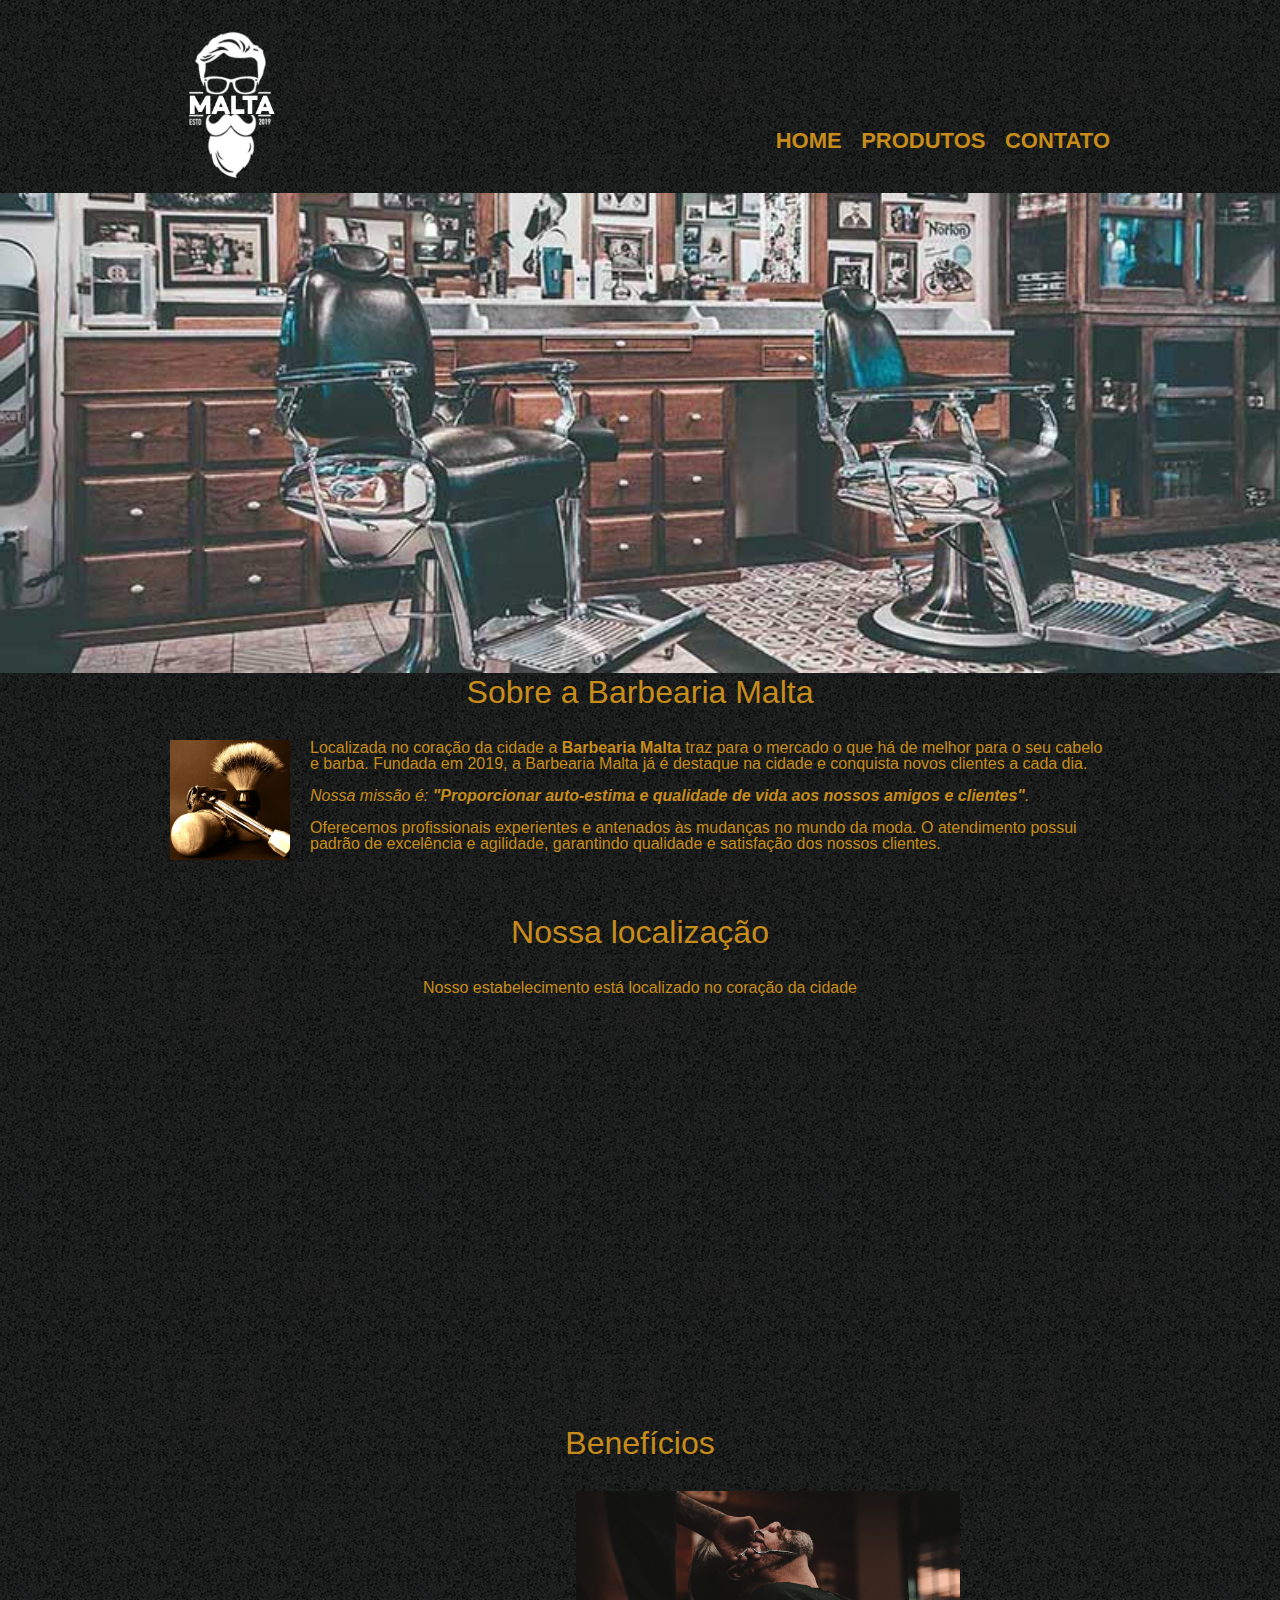
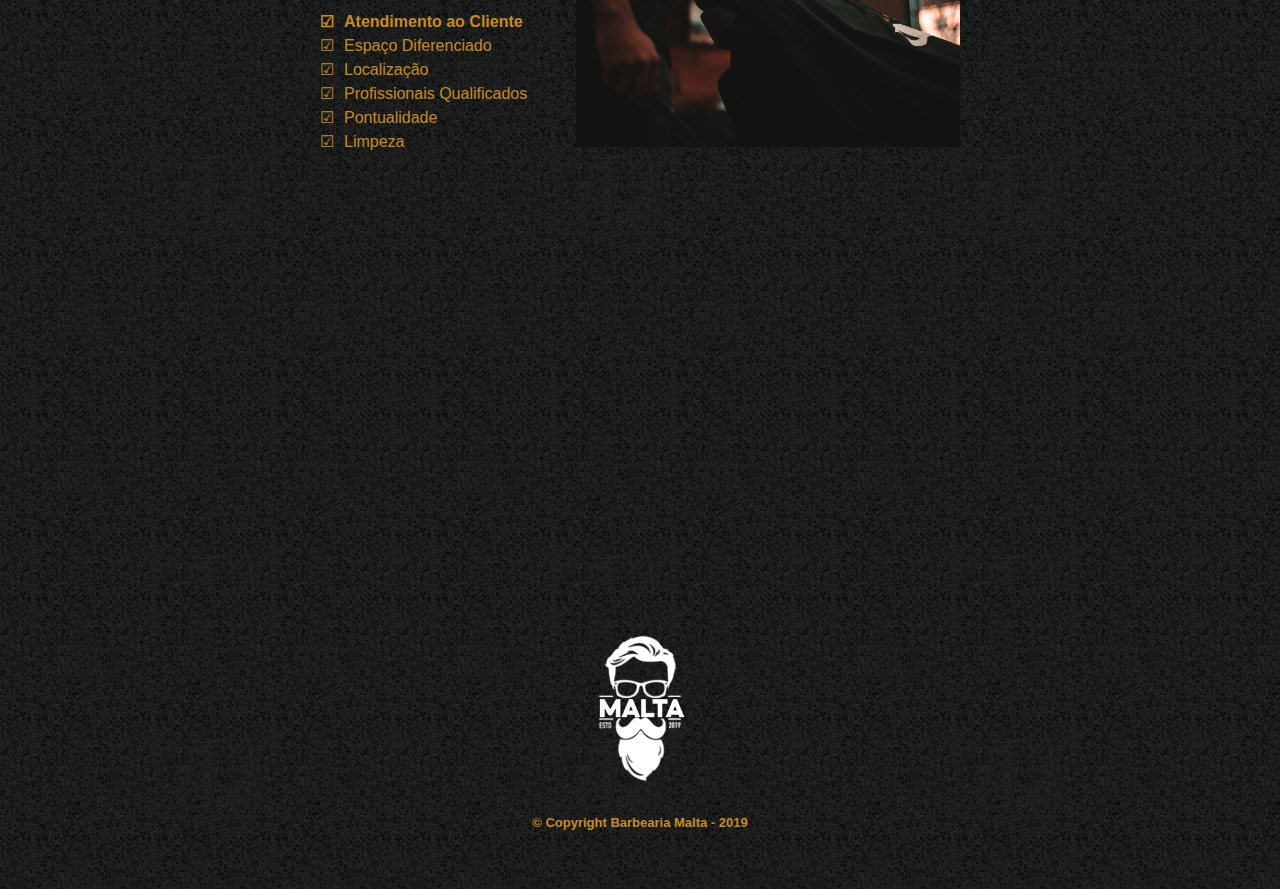
<file: index.html>
<!DOCTYPE html>
<html lang="pt-br">

<head>
	<meta charset="UTF-8">
	<meta name="viewport" content="width=device-width">
	<title>Barbearia Malta</title>
	<link rel="stylesheet" href="reset.css">
	<link rel="stylesheet" href="style.css">
	<link rel="stylesheet" href="contato.css">
	<link rel="preconnect" href="https://fonts.gstatic.com">
	<link href="https://fonts.googleapis.com/css2? family = Montserrat & display = swap" rel="folha de estilo ">
</head>

<body>
	<header>
		<div class="caixa">
			<h1> <img src="logo-branco.png" class="logo-branco">
			</h1>

			<nav>
				<ul>
					<li><a href="index.html">Home</a></li>
					<li><a href="produtos.html">Produtos</a></li>
					<li><a href="contato.html">Contato</a></li>
				</ul>
			</nav>
		</div>
		<img class="banner" src="banner.jpg">
		<main>
			<section class="principal">
				<h2 class="titulo-principal">Sobre a Barbearia Malta</h2>
				<img class="utensilhos" src="utensilios.jpg" alt="utensilhos">

				<p>Localizada no coração da cidade a <strong>Barbearia Malta</strong> traz para o mercado o que há de
					melhor para o seu cabelo e barba. Fundada em 2019, a Barbearia Malta já é destaque na cidade e
					conquista novos clientes a cada dia.</p>

				<p id="missao"><em>Nossa missão é: <strong>"Proporcionar auto-estima e qualidade de vida aos
							nossos amigos e clientes"</strong>.</em></p>

				<p>Oferecemos profissionais experientes e antenados às mudanças no mundo da moda. O atendimento possui
					padrão de excelência e agilidade, garantindo qualidade e satisfação dos nossos clientes.</p>
			</section>
			<section class="mapa">
				<h3 class="titulo-principal"> Nossa localização</h3>
				<p> Nosso estabelecimento está localizado no coração da cidade </p>
				<iframe
					src="https://www.google.com/maps/embed?pb=!1m18!1m12!1m3!1d3656.4485981309076!2d-46.
63465338554234!3d-23.58823936846934!2m3!1f0!2f0!3f0!3m2!1i1024!2i768!4f13.
1!3m3!1m2!1s0x94ce5a2b2ed7f3a1%3A0xab35da2f5ca62674!2sCaelum%20-%20Escola%20de%20Tecnologia!5e0!3m2!1spt-BR!2sbr!4v1609182108344!5m2!1spt-BR!2sbr"
					width="100%" height="300" frameborder="0" style="border:0;" allowfullscreen="" aria-hidden="false"
					tabindex="0"></iframe>
			</section>
			<section class="beneficios">
				<h3 class="titulo-principal">Benefícios</h3>
				<div class="conteudo-beneficios">
					<ul class="lista-beneficio">
						<li class="itens">Atendimento ao Cliente</li>
						<li class="itens">Espaço Diferenciado</li>
						<li class="itens">Localização</li>
						<li class="itens">Profissionais Qualificados</li>
						<li class="itens">Pontualidade</li>
						<li class="itens">Limpeza</li>
					</ul><img src="beneficios.jpg" class="imagembeneficios">
				</div>
				<div class="video">
					<iframe width="560" height="315" src="https://www.youtube.com/embed/Vx99n8pTl4g" 
					frameborder="0" allow="accelerometer; autoplay; clipboard-write; encrypted-media;
					 gyroscope; picture-in-picture" allowfullscreen></iframe>
				</div>
			</section>
		</main>
		<footer>
			<img src="logo-branco.png" class="logo-branco">
			<p class="copyright">&copy; Copyright Barbearia Malta - 2019</p>
		</footer>
</body>

</html>
</file>
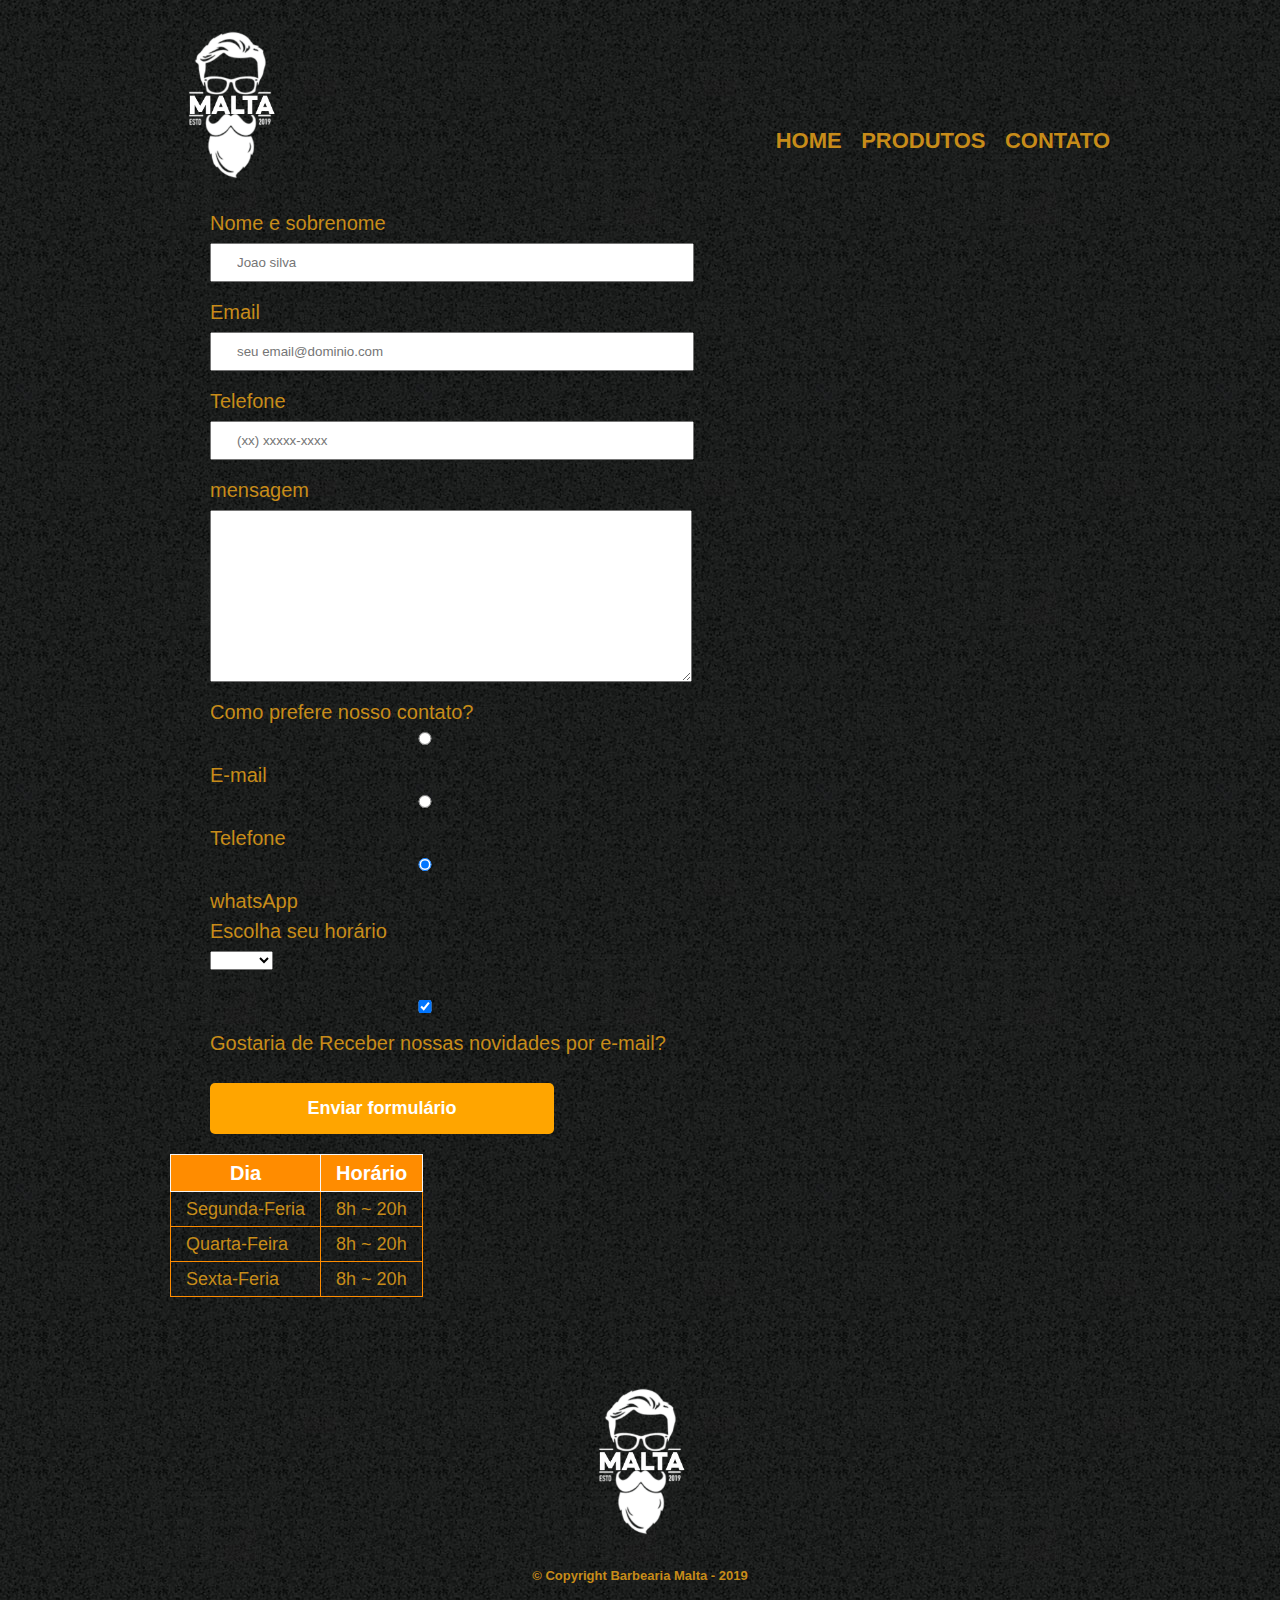
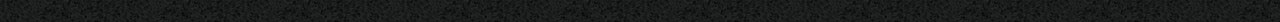
<file: contato.html>
<!DOCTYPE html>
<html>

<head>
	<meta charset="UTF-8">
	<title>Contato - Barbearia Malta</title>

	<link rel="stylesheet" href="reset.css">
	<link rel="stylesheet" href="style.css">

	<link rel="stylesheet" href="contato.css">
</head>

<body>
	<header>
		<div class="caixa">
			<h1> <img src="logo-branco.png" class="logo-branco">
			</h1>

			<nav>
				<ul>
					<li><a href="index.html">Home</a></li>
					<li><a href="produtos.html">Produtos</a></li>
					<li><a href="contato.html">Contato</a></li>
				</ul>
			</nav>
		</div>
	</header>
	<main>

		<form>
			<label for="nomesobrenome">Nome e sobrenome</label>
			<input type="text" id="nomesobrenome" class="input-padrao" required placeholder="Joao silva ">

			<label for="email">Email</label>
			<input type="email" id="email" class="input-padrao" required placeholder="seu email@dominio.com">

			<label for="telefone">Telefone</label>
			<input type="tel" id="telefone" class="input-padrao" required placeholder="(xx) xxxxx-xxxx">
			<label for="mensagem">mensagem</label>
			<textarea cols="70" rows="10" id="mensagem" class="input-padrao"></textarea>

			<fieldset>
				<legend>Como prefere nosso contato?</legend>

				<label for="radio-email"> <input type="radio" name="contato" value="email" id="radio-email"> E-mail
				</label>

				<label for="radio-Telefone"><input type="radio" name="contato" value="Telefone" id="radio-Telefone">
					Telefone </label>

				<label for="radio-whatsApp"><input type="radio" name="contato" value="whatsApp" id="radio-whatsApp"
						checked>
					whatsApp</label>
			</fieldset>
			<difieldset class="select">
				<legend>Escolha seu horário</legend>
				<select>
					<option value=""></option>
					<option>Manhã</option>
					<option>Tarde</option>
					<option>Noite</option>

				</select>
			</difieldset>
			<label class="checkbox"><input type="checkbox" checked>Gostaria de Receber nossas novidades por
				e-mail?</label>


			<input type="submit" value="Enviar formulário" class="enviar">

		</form>
		<table class="horario">

			<thead>
				<tr>
					<th> Dia</th>
					<th> Horário</th>
				</tr>
			</thead>
			<tbody>
				<tr>
					<td> Segunda-Feria</td>
					<td> 8h ~ 20h</td>
				</tr>
				<tr>
					<td> Quarta-Feira</td>
					<td> 8h ~ 20h</td>

				</tr>
				<tr>
					<td> Sexta-Feria</td>
					<td> 8h ~ 20h</td>

				</tr>
			</tbody>
		</table>
	</main>

	<footer>
		<img src="logo-branco.png" class="logo-branco">
		<p class="copyright">&copy; Copyright Barbearia Malta - 2019</p>
	</footer>
</body>
</body>
<!--A criar uma tabela HTML
A tag table, que representa a tabela
A tag tr, que representa a linha da tabela
A tag td, que representa a célula da tabela
A tag thead, que representa o cabeçalho da tabela
A tag tbody, que representa o corpo da tabela
A tag th, que representa a célula do cabeçalho da tabela
A tag tfoot, que representa o rodapé da tabela
A estilizar a tabela-->

</html>
</file>
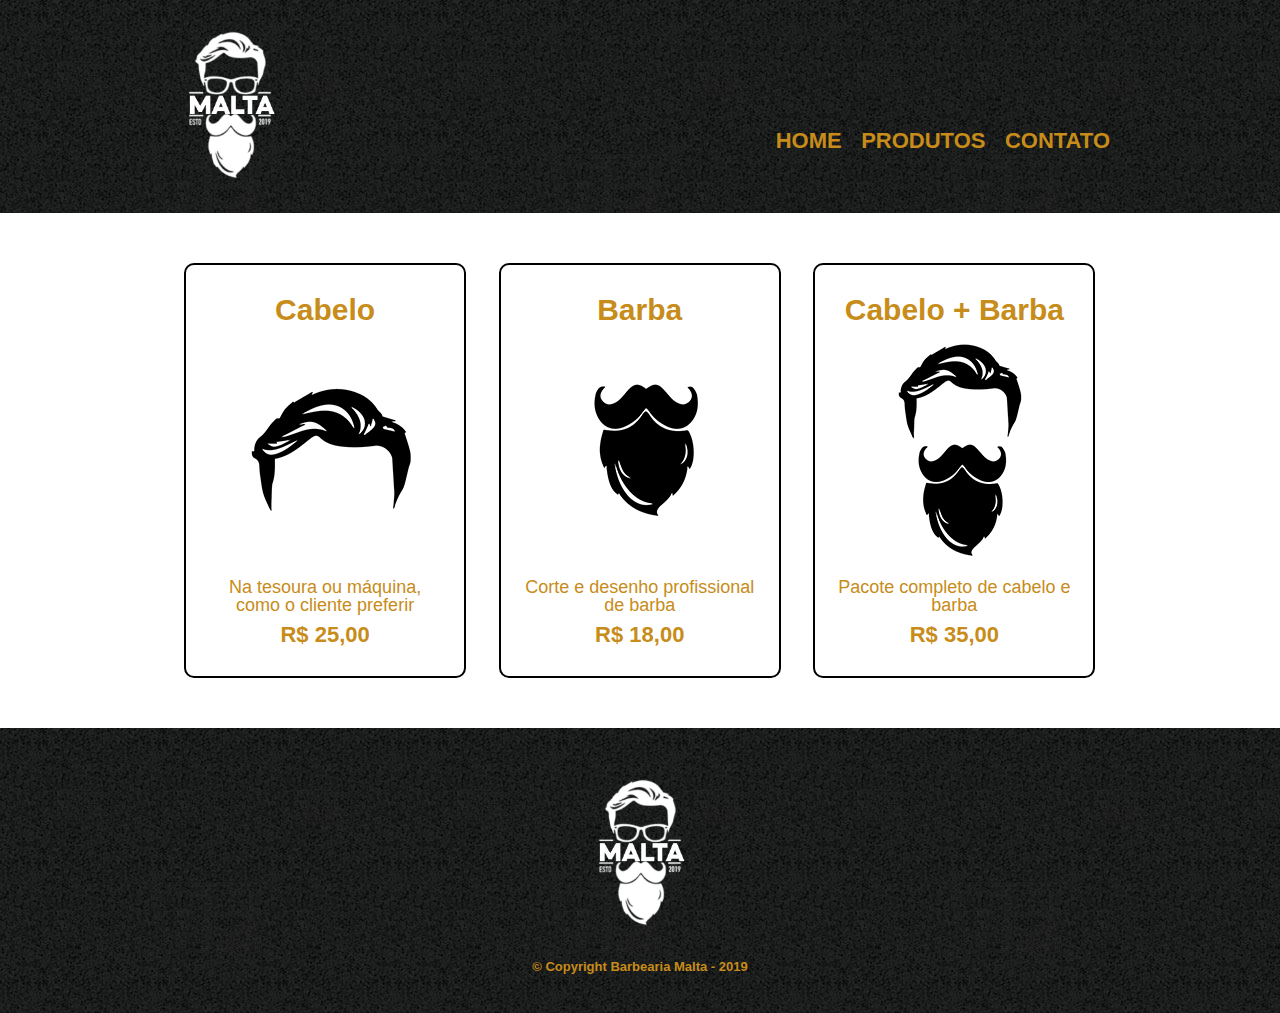
<file: produtos.html>
<!DOCTYPE html>
<html>

<head>
	<meta charset="UTF-8">
	<title>Produtos - Barbearia Malta</title>

	<link rel="stylesheet" href="reset.css">
	<link rel="stylesheet" href="style.css">
</head>

<body>
	<header>
		<div class="caixa">
			<h1> <img src="logo-branco.png" class="logo-branco">
			</h1>

			<nav>
				<ul>
					<li><a href="index.html">Home</a></li>
					<li><a href="produtos.html">Produtos</a></li>
					<li><a href="contato.html">Contato</a></li>
				</ul>
			</nav>
		</div>
	</header>

	<main>
		<ul class="produtos">
			<li>
				<h2>Cabelo</h2>
				<img src="cabelo.jpg">
				<p class="produto-descricao">Na tesoura ou máquina, como o cliente preferir</p>
				<p class="produto-preco">R$ 25,00</p>
			</li>
			<li>
				<h2>Barba</h2>
				<img src="barba.jpg">
				<p class="produto-descricao">Corte e desenho profissional de barba</p>
				<p class="produto-preco">R$ 18,00</p>
			</li>
			<li>
				<h2>Cabelo + Barba</h2>
				<img src="cabelo+barba.jpg">
				<p class="produto-descricao">Pacote completo de cabelo e barba</p>
				<p class="produto-preco">R$ 35,00</p>
			</li>
		</ul>
	</main>

	<footer>
		<img src="logo-branco.png" class="logo-branco">
		<p class="copyright">&copy; Copyright Barbearia Malta - 2019</p>
	</footer>
</body>
</body>

</html>
</file>
<file: style.css>
body{
	font-family: 'Montserrat', sans-serif;
	color: #C78C19;

}

header {
	background: url("bg.jpg");
	padding: 20px 0;
}
.logo-branco{
	width: 120px;

}
.caixa {
	position: relative;
	width: 940px;
	margin: 0 auto;
}


nav {
	position: absolute;
	top: 110px;
	right: 0;
}

nav li {
	display: inline;
	margin: 0 0 0 15px;
}

nav a {
	text-transform: uppercase;
	color: #C78C19;
	font-weight: bold;
	font-size: 22px;
	text-decoration: none;
}

nav a:hover {
	text-decoration: underline;
}

.produtos {
	width: 940px;
	margin: 0 auto;
	padding: 50px 0;
	
}

.produtos li {
	display: inline-block;
	text-align: center;
	width: 30%;
	vertical-align: top;
	margin: 0 1.5%;
	padding: 30px 20px;
	box-sizing: border-box;
	border: 2px solid #000000;
	border-radius: 10px; 
	transition: 2s all;

}

.produtos li:hover {
	
	 border-color: #C78C19;
	 background: url("bg.jpg");

}

.produtos li:active {
	border-color: #088C19;
}

.produtos li:hover h2 {
	font-size: 34px;
	
}

.produtos h2 {
	font-size: 30px;
	font-weight: bold;
}

.produto-descricao {
	font-size: 18px;
}

.produto-preco {
	font-size: 22px;
	font-weight: bold;
	margin-top: 10px;
}

footer {
	text-align: center;
	background: url("bg.jpg");
	padding: 40px 0;
}

.copyright {
	color: #C78C19;
	font-size: 13px;
	margin: 20px 0 0;
}


main { 
	
	width: 940px;
	margin: 0 auto;
	
}

form { 
	margin: 0 40px ;
	
}

form label {
	color: #000000;

	display: block;
	font-size: 20px;
	margin: 0 0 10px;

}

form input {
	display: block;
	margin: 0 0 20px;
	padding: 10px 25px;
	width: 50%;
}
.conteudo-beneficios{
	width: 640px;
	margin: auto;
}
.lista-beneficio{
	width: 40%;
	display: inline-block
	
	
}
.imagem-beneficios{
	width: 60%;
}
.mapa{
	padding: 3em 0;
}
.mapa p{
	margin: 0 0 2rem;
	text-align: center;
}
.video{
	
	width: 560px;
	margin:  2em auto;
}

@media screen and (max-width:450px){

	.caixa{
		width: auto;
	}
}
.copyright{
	font-weight: bold;
}
.imagembeneficios {
	width: 50%;
}
</file>
<file: contato.css>
body {
	color: #C78C19;
	background: url("bg.jpg");
	

}
.logo-branco{
	width: 120px;


}
header {
	background: url("bg.jpg");
	padding: 20px 0;
}

.caixa {
	position: relative;
	width: 940px;
	margin: 0 auto;
}

nav {
	position: absolute;
	top: 110px;
	right: 0;
}

nav li {
	display: inline;
	margin: 0 0 0 15px;
}

nav a {
	text-transform: uppercase;
	color: #C78C19;
	font-weight: bold;
	font-size: 22px;
	text-decoration: none;
}

nav a:hover {
	text-decoration: underline;
}

.produtos {
	width: 940px;
	margin: 0 auto;
	padding: 50px 0;
}

.produtos li {
	display: inline-block;
	text-align: center;
	width: 30%;
	vertical-align: top;
	margin: 0 1.5%;
	padding: 30px 20px;
	box-sizing: border-box;
	border: 2px solid #000000;
	border-radius: 10px;
}

.produtos li:hover {
	border-color: #C78C19;
	background: url("bg.jpg");

}

.produtos li:active {
	border-color: #088C19;
}

.produtos li:hover h2 {
	font-size: 34px;

}

.produtos h2 {
	font-size: 30px;
	font-weight: bold;
}

.produto-descricao {
	font-size: 18px;
}

.produto-preco {
	font-size: 22px;
	font-weight: bold;
	margin-top: 10px;
}

footer {
	text-align: center;
	background: url("bg.jpg");
	padding: 40px 0;
}

.copyright {
	color: #C78C19;
	font-size: 13px;
	margin: 20px 0 0;
}


main {

	width: 940px;
	margin: 0 auto;

}

form {
	margin: 0 40px;

}

form label,
form legend {
	color: #C78C19;


	display: block;
	font-size: 20px;
	margin: 0 0 10px;

}

.input-padrao {
	display: block;
	margin: 0 0 20px;
	padding: 10px 25px;
	width: 50%;
}

.checkbox {
	margin: 30px 0;
}

.enviar {
	width: 40%;
	padding: 15px 0;
	background: orange;
	color: white;
	font-weight: bold;
	font-size: 18px;
	border: none;
	border-radius: 5px;
	transition: 0.75s all;
}

.enviar:hover {
	background: darkred;
transform: scale(1.2);
}
.horario{
	margin: 20px 0 40px;
	color: #C78C19;
	font-size: 18px;
}
thead{
	font-size: 20px;
	font-weight: bold;
	color: white;
	background: darkorange

}
td {
	border: 1px solid darkorange;
	padding: 8px 15px;
}
th{
	border: 1px solid whitesmoke;
	padding: 8px 15px;

}
/*  aqui começa o css da pagina inivial a pagina index*/
.banner {
	width: 100%;
}
.titulo-principal{
	text-align: center;
	font-size: 2em;
	margin: 0 0 1em;
	clear: left;

}
.principal p {
	margin: 0 0 1em;
}
.principal strong {
	font-weight: bold;

}
.beneficios{
	padding: 3em 0 ;
}
.itens{
	line-height: 1.5;
}
.itens:first-child {
	font-weight: bold;
}
.itens::before {
	content: "☑";
	margin: 0 10px 20px 0 
}
.principal em {
	font-style: italic;
}
.utensilhos{
width: 120px;
float: left;
margin: 0 20px 20px 0 ;
}
.imagembeneficios {
	width: 60%;
}
.copyright{
	font-weight: bold;
}
</file>
